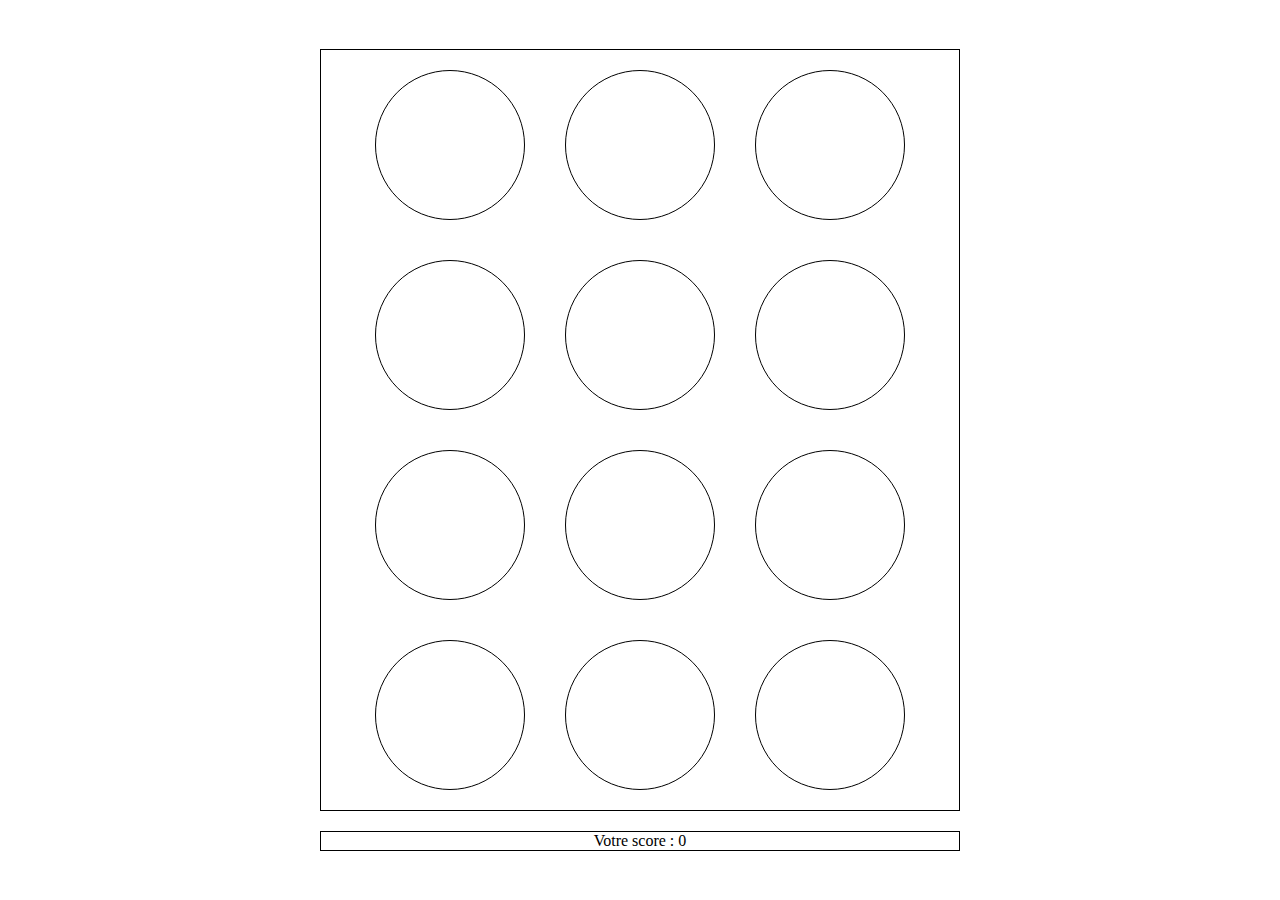
<file: whackamole/index.html>
<!DOCTYPE html>
<html lang="en">
<head>
    <meta charset="UTF-8">
    <meta name="viewport" content="width=device-width, initial-scale=1.0">
    <link rel="stylesheet" href="../assets/css/style.css">
    <title>Guack-A-Mole</title>
</head>
<body>
    <script src="./assets/js/app.js"></script>
</body>
</html>
</file>
<file: assets/css/style.css>
* {
  margin: 0;
  padding: 0;
  box-sizing: border-box;
}

body {
  width: 100%;
  height: 100vh;
  display: flex;
  justify-content: center;
  align-items: center;
  flex-direction: column;
}

section {
  display: flex;
  width: 50%;
  flex-wrap: wrap;
  border: 1px solid #000;
  justify-content: center;
  margin: 10px;
}
section .hole {
  border: 1px solid #000;
  width: 150px;
  height: 150px;
  border-radius: 75px;
  margin: 20px;
}
section .mole {
  background-color: red;
}/*# sourceMappingURL=style.css.map */
</file>
